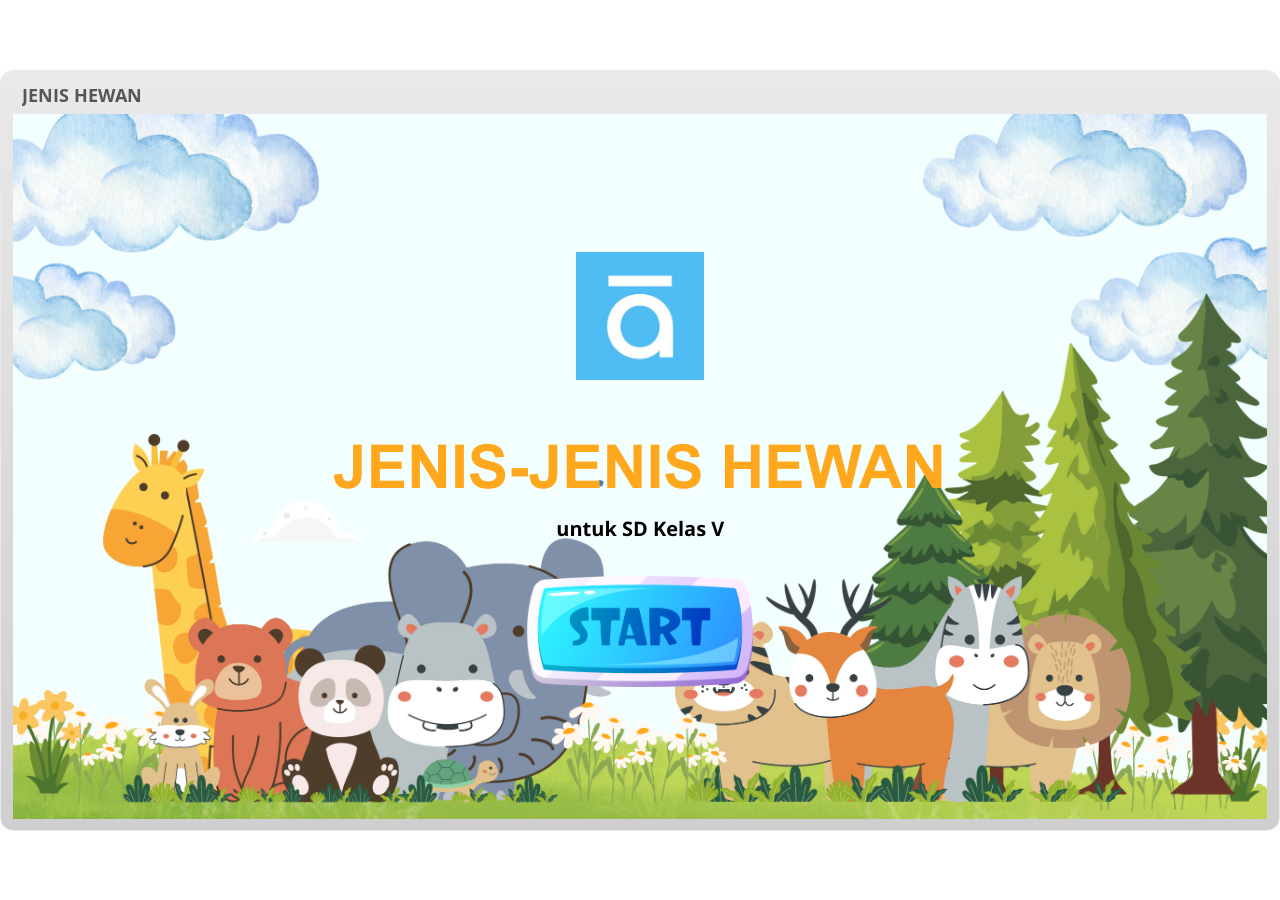
<file: index.html>
﻿<!doctype html>
<html lang="en-US">
<head>
  <meta charset="utf-8">
  <!-- Created using Storyline 3 - http://www.articulate.com  -->
  <!-- version: 3.20.30234.0 -->
  <title>JENIS HEWAN</title>
  <meta http-equiv="x-ua-compatible" content="IE=edge"/>
  <meta name="viewport" content="width=device-width,initial-scale=1,user-scalable=no,shrink-to-fit=no,minimal-ui"/>
  <meta name="apple-mobile-web-app-capable" content="yes"/>
  <style>
    html, body { height: 100%; padding: 0; margin: 0 }
    #app { height: 100%; width: 100%; }
  </style>

  <script>
    window.DS = {};
    window.globals = {
      DATA_PATH_BASE: '',
      HAS_FRAME: true,
      HAS_SLIDE: true,

      lmsPresent: false,
      tinCanPresent: false,
      cmi5Present: false,
      aoSupport: false,
      scale: 'show all',
      captureRc: false,
      browserSize: 'optimal',
      bgColor: '#FFFFFF',
      features: '',
      themeName: 'classic',
      preloaderColor: '#FFFFFF',
      suppressAnalytics: false,
      productChannel: 'perpetual',
      publishSource: 'storyline',
      aid: '',
      cid: '951f2136-fb1a-44df-9bbc-28b0f8015f06',
      playerVersion: '3.20.30234.0',
      publishTimestamp: '2024-10-19T08:05:41.6129921Z',
      maxIosVideoElements: 10,
      connectionSettings: { },

      
      parseParams: function(qs) {
        if (window.globals.parsedParams != null) {
          return window.globals.parsedParams;
        }
        qs = (qs || window.location.search.substr(1)).split('+').join(' ');
        var params = {},
            tokens,
            re = /[?&]?([^=]+)=([^&]*)/g;

        while (tokens = re.exec(qs)) {
          params[decodeURIComponent(tokens[1]).trim()] =
            decodeURIComponent(tokens[2]).trim();
        }
        window.globals.parsedParams = params;
        return params;
      }

    };
  </script>
  <script>
    var isIe11 = ('ActiveXObject' in window || window.MSBlobBuilder != null)
      && window.msCrypto != null && !window.ActiveXObject;
    if (isIe11) {
      window.globals.unsupportedBrowser = true;
      document.write(atob('[base64]'));
    }
  </script>
  
  <script>window.THREE = { };</script>
  
</head>
<body style="background: #FFFFFF" class="cs-HTML theme-classic">
  <!-- 360 -->
  <script>!function(){var e,i=/iPhone/i,o=/iPod/i,n=/iPad/i,t=/\biOS-universal(?:.+)Mac\b/i,r=/\bAndroid(?:.+)Mobile\b/i,a=/Android/i,d=/(?:SD4930UR|\bSilk(?:.+)Mobile\b)/i,p=/Silk/i,l=/Windows Phone/i,u=/\bWindows(?:.+)ARM\b/i,b=/BlackBerry/i,s=/BB10/i,c=/Opera Mini/i,f=/\b(CriOS|Chrome)(?:.+)Mobile/i,h=/Mobile(?:.+)Firefox\b/i,v=function(e){return void 0!==e&&"MacIntel"===e.platform&&"number"==typeof e.maxTouchPoints&&e.maxTouchPoints>1&&"undefined"==typeof MSStream};e=function(e){var m={userAgent:"",platform:"",maxTouchPoints:0};e||"undefined"==typeof navigator?"string"==typeof e?m.userAgent=e:e&&e.userAgent&&(m={userAgent:e.userAgent,platform:e.platform,maxTouchPoints:e.maxTouchPoints||0}):m={userAgent:navigator.userAgent,platform:navigator.platform,maxTouchPoints:navigator.maxTouchPoints||0};var g=m.userAgent,y=g.split("[FBAN");void 0!==y[1]&&(g=y[0]),void 0!==(y=g.split("Twitter"))[1]&&(g=y[0]);var A=function(e){return function(i){return i.test(e)}}(g),w={apple:{phone:A(i)&&!A(l),ipod:A(o),tablet:!A(i)&&(A(n)||v(m))&&!A(l),universal:A(t),device:(A(i)||A(o)||A(n)||A(t)||v(m))&&!A(l)},amazon:{phone:A(d),tablet:!A(d)&&A(p),device:A(d)||A(p)},android:{phone:!A(l)&&A(d)||!A(l)&&A(r),tablet:!A(l)&&!A(d)&&!A(r)&&(A(p)||A(a)),device:!A(l)&&(A(d)||A(p)||A(r)||A(a))||A(/\bokhttp\b/i)},windows:{phone:A(l),tablet:A(u),device:A(l)||A(u)},other:{blackberry:A(b),blackberry10:A(s),opera:A(c),firefox:A(h),chrome:A(f),device:A(b)||A(s)||A(c)||A(h)||A(f)},any:!1,phone:!1,tablet:!1};return w.any=w.apple.device||w.android.device||w.windows.device||w.other.device,w.phone=w.apple.phone||w.android.phone||w.windows.phone,w.tablet=w.apple.tablet||w.android.tablet||w.windows.tablet,w}(),"object"==typeof exports&&"undefined"!=typeof module?module.exports=e:"function"==typeof define&&define.amd?define((function(){return e})):this.isMobile=e}();
    window.isMobile.apple.tablet = window.isMobile.apple.tablet ||
      (navigator.platform === 'MacIntel' && navigator.maxTouchPoints > 1);
    window.isMobile.apple.device = window.isMobile.apple.device || window.isMobile.apple.tablet;
    window.isMobile.tablet = window.isMobile.tablet || window.isMobile.apple.tablet;
    window.isMobile.any = window.isMobile.any || window.isMobile.apple.tablet;
  </script>

  <div id="focus-sink" tabindex="-1"></div>

  <div id="preso"></div>
  <script>
    (function() {

      var classTypes = [ 'desktop', 'mobile', 'phone', 'tablet' ];

      var addDeviceClasses = function(prefix, testObj) {
        var curr, i;
        for (i = 0; i < classTypes.length; i++) {
          curr = classTypes[i];
          if (testObj[curr]) {
            document.body.classList.add(prefix + curr);
          }
        }
      };

      var params = window.globals.parseParams(),
          isDevicePreview = params.devicepreview === '1',
          isPhoneOverride = params.deviceType === 'phone' || (isDevicePreview && params.phone == '1'),
          isTabletOverride = (params.deviceType === 'tablet' || isDevicePreview) && !isPhoneOverride,
          isMobileOverride = isPhoneOverride || isTabletOverride;

      var deviceView = {
        desktop: !window.isMobile.any && !isMobileOverride,
        mobile: window.isMobile.any || isMobileOverride,
        phone: isPhoneOverride || (window.isMobile.phone && !isTabletOverride),
        tablet: isTabletOverride || window.isMobile.tablet
      };

      window.globals.deviceView = deviceView;
      window.isMobile.desktop = !window.isMobile.any;
      window.isMobile.mobile = window.isMobile.any;

      addDeviceClasses('view-', deviceView);

    })();
  </script>
  
  <script src='story_content/user.js' type=text/javascript></script>
  <div class="slide-loader"></div>

  <script>
    if (window.globals.deviceView.isMobile) { var doc = document, loader = doc.body.querySelector('.slide-loader'); [ 1, 2, 3 ].forEach(function(n) { var d = doc.createElement('div'); d.style.backgroundColor = window.globals.preloaderColor; d.classList.add('mobile-loader-dot'); d.classList.add('dot' + n); loader.appendChild(d); }); }
  </script>

  <div class="mobile-load-title-overlay" style="display: none">
    <div class="mobile-load-title">JENIS HEWAN</div>
  </div>

  <div class="mobile-chrome-warning"></div>

  
<style>
  .warn-connection-dialog {
    display: none;
    background: transparent;
    pointer-events: none;
    position: fixed;
    left: 0;
    top: 0;
    width: 100%;
    height: 100%;
    z-index: 999;
  }

  .warn-connection-content {
    border-radius: 4px;
    background: white;
    border: 1px solid #E7E7E7;
    color: #333333;
    box-shadow: 0 2px 4px rgba(0, 0, 0, 0.25);
    transition: all 150ms ease-out;
    position: absolute;
    white-space: nowrap;
  }

  .view-phone.is-landscape .warn-connection-content {
    left: 23px;
    bottom: 23px;
  }

  .view-tablet.is-landscape .warn-connection-content {
    left: 50%;
    top: 20px;
    transform: translateX(-50%);
  }

  .is-portrait .warn-connection-content {
    transform: translate(-50%, calc(-100% - 15px));
  }

  .warn-connection-content p {
    display: inline-block;
    margin: 0 8px 0 0;
    line-height: 33px;
    font-size: 11px;
  }

  .warn-connection-content svg {
    position: relative;
    vertical-align: middle;
    margin: 0 2px 2px 8px;
  }

  .view-desktop .warn-connection-content {
    left: 1.5em;
    bottom: 1.5em;
  }

  .view-desktop .warn-connection-content p {
    font-size: 1.1em;
  }

  .is-offline .warn-connection-dialog {
    display: block;
  }

  .is-offline .cs-panel * {
    pointer-events: none !important;
  }

  .is-offline .cs-panel {
    pointer-events: all !important;
  }

  .is-offline #nav-controls * {
    pointer-events: none !important;
  }

  .is-offline #nav-controls {
    pointer-events: all !important;
  }
</style>

<div class="warn-connection-dialog">
  <div class="warn-connection-content">
    <svg width="17" height="15" viewBox="0 0 17 15" xmlns="http://www.w3.org/2000/svg">
      <path fill="#8F0000" stroke="white" d="M16.07,12.98 L15.88,12.23 L9.51,1.21 C8.97,0.26,7.6,0.26,7.06,1.21 L0.69,12.23 C0.15,13.16,0.81,14.36,1.91,14.36 H14.65 C15.47,14.36,16.05,13.7,16.07,12.98 Z"/>
      <path fill="white" stroke="white" d="M8.58,5.5 C8.35,5.28,8.5,5.35,8.21,5.32 C8.09,5.35,7.97,5.49,7.96,5.67 C7.97,5.79,7.98,5.92,7.98,6.04 L7.98,6.04 C7.99,6.17,8,6.31,8.01,6.43 L8.01,6.44 C8.03,6.92,8.06,7.41,8.09,7.9 L8.09,7.9 C8.12,8.39,8.14,8.88,8.17,9.37 C8.17,9.39,8.18,9.42,8.2,9.44 C8.23,9.46,8.25,9.47,8.28,9.47 C8.31,9.47,8.34,9.46,8.35,9.44 C8.37,9.43,8.38,9.4,8.39,9.35 L8.39,9.34 C8.39,9.24,8.4,9.15,8.4,9.05 L8.4,9.05 C8.41,8.96,8.41,8.86,8.42,8.75 C8.43,8.44,8.45,8.12,8.47,7.81 L8.47,7.81 C8.49,7.49,8.51,7.18,8.53,6.87 C8.55,6.46,8.56,6.05,8.59,5.64 L8.6,5.62 C8.6,5.57,8.59,5.53,8.58,5.5 L8.21,5.32 Z"/>
      <circle fill="white" stroke="white" cx="8.3" cy="11.35" r="0.3"/>
    </svg>
    <p>You are offline. Trying to reconnect...</p>
  </div>
</div>

<script>
  (function() {
    window.DS.connection = {
      warningShown: false,
      assets: {},
      loadingAssetGroup: false,
      retryDelay: 500
    };

    // @TODO this is POC code and can be cleaned up a bit more if we move forward
    // with the feature



    // The `window.globals.features` variable must be set in `webpack.dev.config` when testing locally - it is not enough
    // to have it in the data - but it must be set there as well.
    var useConnectionMessages = window.AbortController != null &&
      window.location.protocol != 'file:' &&
      window.globals.features.indexOf('ConnectionMessages') != -1;

    window.DS.connection.useConnectionMessages = useConnectionMessages

    var assetCount = 0;
    var checkLoadedId;
    var connectionSettings = window.globals.connectionSettings;

    if (useConnectionMessages && connectionSettings != null) {
      var contentEl = document.querySelector('.warn-connection-content');
      var messageEl = contentEl.querySelector('p')

      if (connectionSettings.useDarkTheme) {
        contentEl.style.borderColor = '#BABBBA';
        contentEl.style.backgroundColor = '#282828';
        contentEl.style.color = '#FFFFFF';
      }

      if (connectionSettings.message != null) {
        messageEl.textContent = window.decodeURIComponent(connectionSettings.message);
      }
    }

    function checkAssetsReady() {
      for (var i in DS.connection.assets) {
        if (!DS.connection.assets[i].success) {
          return false;
        }
      }
      return true;
    }

    function stopAssetGroup() {
      if (!useConnectionMessages) { return; }

      assetCount = 0;

      DS.connection.oldAssetGroup = DS.connection.assets;
      DS.connection.assets = {};
      DS.connection.loadingAssetGroup = false;
      clearInterval(checkLoadedId);
    }

    function startAssetGroup() {
      if (!useConnectionMessages) { return; }
      var ticks = 0;
      clearInterval(checkLoadedId);
      checkLoadedId = setInterval(function() {
        var loaded = 0;
        if (assetCount === 0 && loaded === 0) {
          clearInterval(checkLoadedId);
          return;
        }

        for (var i in DS.connection.assets) {
          if (DS.connection.assets[i].success) {
            loaded++;
          }
        }

        if (assetCount === loaded && checkAssetsReady()) {
          for (var i in DS.connection.assets) {
            if (DS.connection.assets[i].action) {
              DS.connection.assets[i].action();
            }
          }
          hideWarning();
          stopAssetGroup();
        }
      }, 100)
    }

    function requiredAsset(url, action, retry, type) {
      if (!useConnectionMessages) { return; }
      if (DS.connection.assets[url]) { return; }

      DS.connection.assets[url] = {
        success: false, action: action, retry: retry, type: type
      };
      assetCount = Object.keys(DS.connection.assets).length;
      if (!DS.connection.loadingAssetGroup) {
        startAssetGroup();
      }
      DS.connection.loadingAssetGroup = true;
    }

    function assetLoaded(url) {
      if (!useConnectionMessages) { return; }
      if (DS.connection.assets[url]) {
        DS.connection.assets[url].success = true;
      }
    }

    function assetFailed(url) {
      if (!useConnectionMessages) { return; }
      if (!DS.connection.assets[url]) {
        if (/\.js$/.test(url)) {
          setTimeout(function() {
            if (DS.connection.lastSlideLoaded != null) {
              DS.connection.lastSlideLoaded();
            }
          }, DS.connection.retryDelay);
        }
        return;
      }
      if (!DS.connection.warningShown) { showWarning(); }
      if (DS.connection.assets[url].retry) {
        setTimeout(function() {
          if (!DS.connection.assets[url].success) {
            DS.connection.assets[url].retry()
          }
        }, DS.connection.retryDelay);
      }
    }

    function hideWarning() {
      document.body.classList.remove('is-offline');
      DS.connection.warningShown = false;
    }
    DS.connection.hideWarning = hideWarning

    function showWarning(btn) {
      document.body.classList.add('is-offline')
      DS.connection.warningShown = true;
      updateWarningPosition();
    }

    function updateWarningPosition() {
      if (!DS.connection.warningShown) {
        return;
      }

      var isPortrait = document.body.classList.contains('is-portrait');
      var warningEl = document.querySelector('.warn-connection-content');

      if (isPortrait) {
        var slide = document.querySelector('.primary-slide');
        var slideRect = slide.getBoundingClientRect();

        warningEl.style.top = `${slideRect.top}px`
        warningEl.style.left = `${slideRect.left + slideRect.width / 2}px`
      } else {
        warningEl.style.top = null;
        warningEl.style.left = null;
      }

      window.requestAnimationFrame(updateWarningPosition);
    }

    // these will all be noops if the feature flag isn't set in
    // the data and `window.globals.features`
    DS.connection.requiredAsset = requiredAsset;
    DS.connection.assetLoaded = assetLoaded;
    DS.connection.assetFailed = assetFailed;
    DS.connection.stopAssetGroup = stopAssetGroup;
    DS.connection.startAssetGroup = startAssetGroup;
  })();
</script>


  <script>
    
    if (window.autoSpider && window.vInterfaceObject) {
      document.querySelector('.mobile-load-title-overlay').style.display = 'none';
    }
  </script>

  

  <link rel="stylesheet" href="html5/data/css/output.min.css" data-noprefix/>
</body>
<script src="html5/lib/scripts/bootstrapper.min.js"></script>
</html>
</file>
